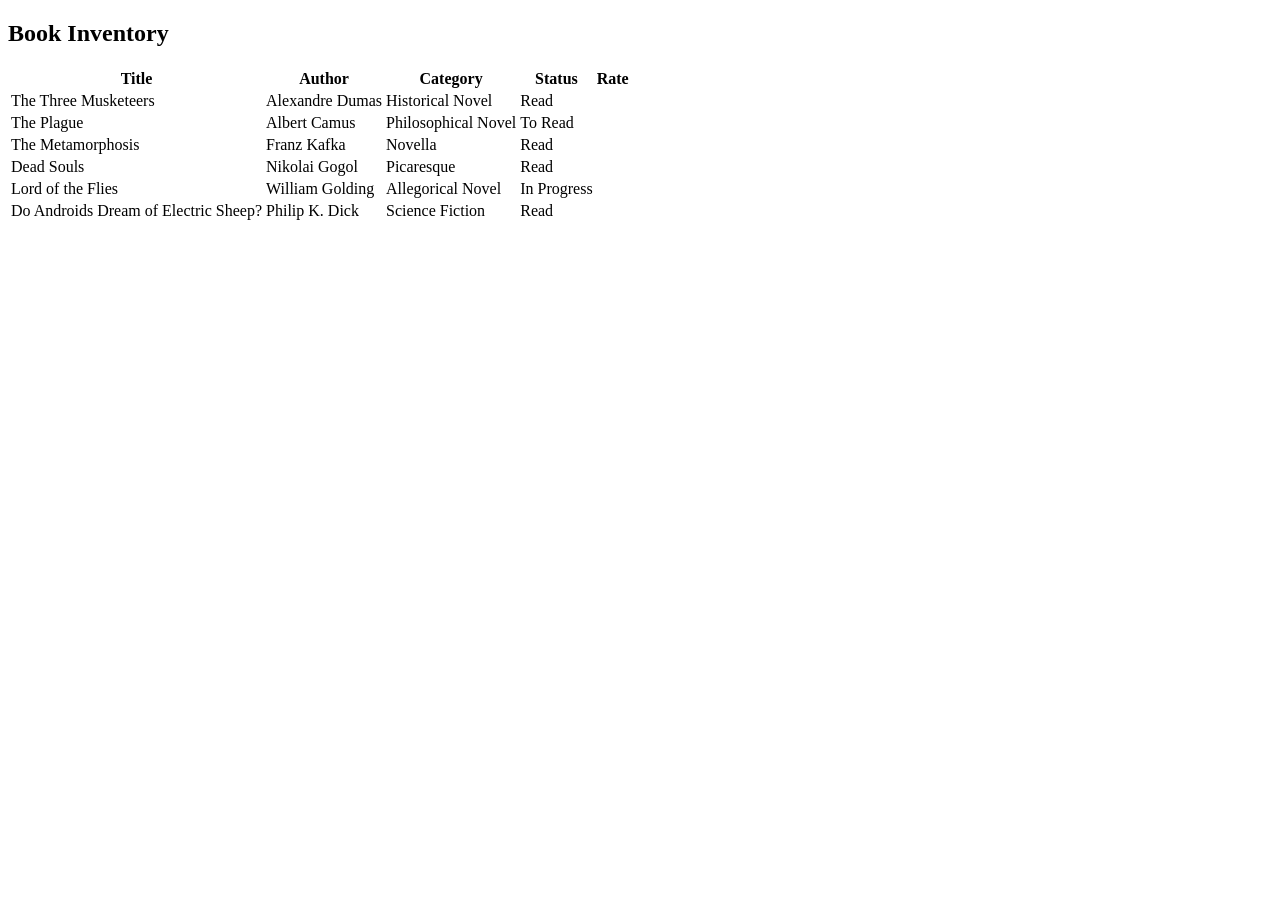
<file: fcc-book-inventory/index.html>
<!doctype html>
<html lang="en">
  <head>
    <meta charset="UTF-8" />
    <meta name="viewport" content="width=device-width, initial-scale=1.0" />
    <title>Book Inventory</title>
  </head>
  <body>
    <section class="book-inventory">
      <h1>Book Inventory</h1>
      <table>
        <thead>
          <tr>
            <th>Title</th>
            <th>Author</th>
            <th>Category</th>
            <th>Status</th>
            <th>Rate</th>
          </tr>
        </thead>
        <tbody>
          <tr class="read">
            <td>The Three Musketeers</td>
            <td>Alexandre Dumas</td>
            <td>Historical Novel</td>
            <td><span class="read">Read</span></td>
            <td></td>
          </tr>
          <tr class="to-read">
            <td>The Plague</td>
            <td>Albert Camus</td>
            <td>Philosophical Novel</td>
            <td><span class="to-read">To Read</span></td>
            <td></td>
          </tr>
          <tr class="read">
            <td>The Metamorphosis</td>
            <td>Franz Kafka</td>
            <td>Novella</td>
            <td><span class="read">Read</span></td>
            <td></td>
          </tr>
          <tr class="read">
            <td>Dead Souls</td>
            <td>Nikolai Gogol</td>
            <td>Picaresque</td>
            <td><span class="read">Read</span></td>
            <td></td>
          </tr>
          <tr class="in-progress">
            <td>Lord of the Flies</td>
            <td>William Golding</td>
            <td>Allegorical Novel</td>
            <td><span class="in-progress">In Progress</span></td>
            <td></td>
          </tr>
          <tr class="read">
            <td>Do Androids Dream of Electric Sheep?</td>
            <td>Philip K. Dick</td>
            <td>Science Fiction</td>
            <td><span class="read">Read</span></td>
            <td></td>
          </tr>
        </tbody>
      </table>
    </section>
  </body>
</html>
</file>
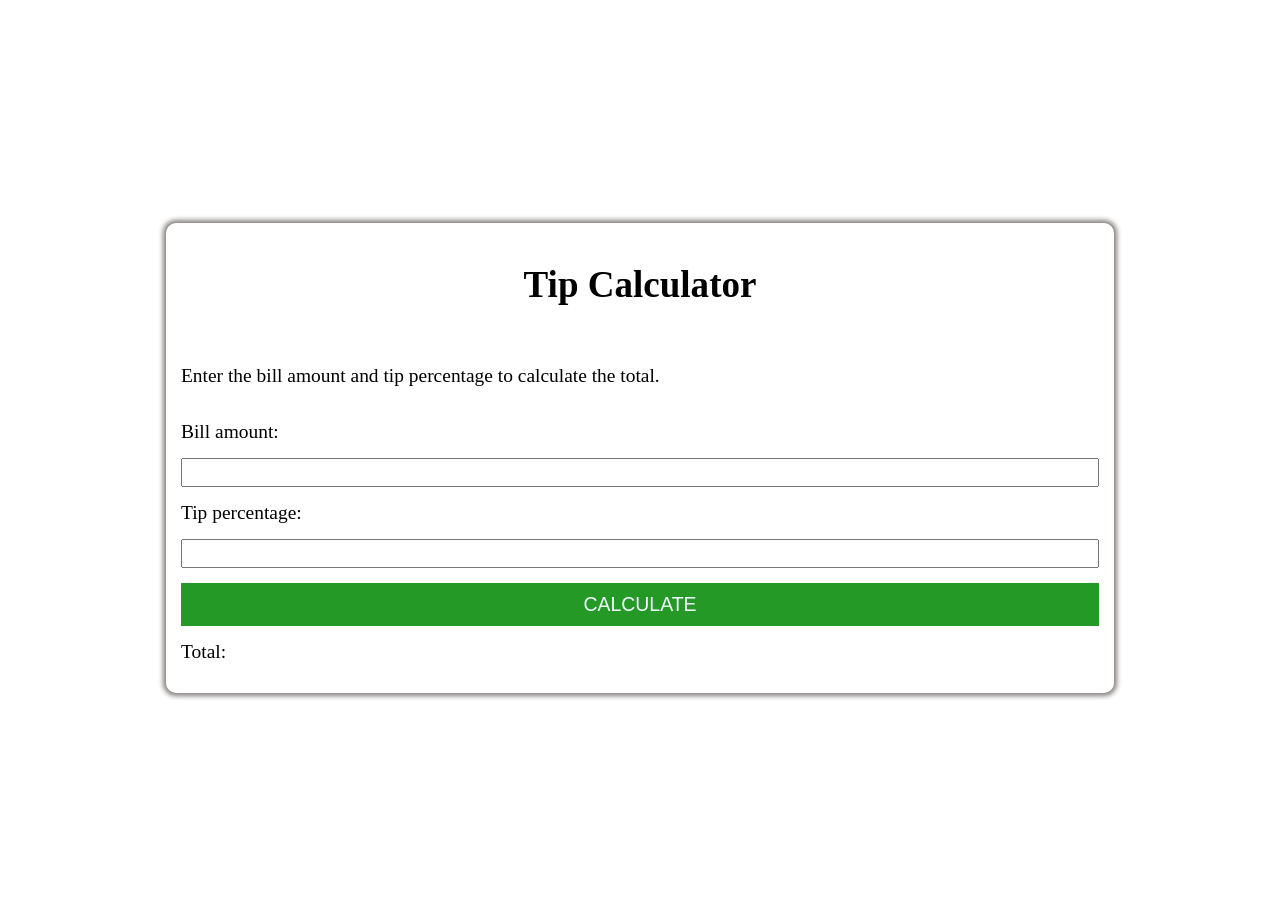
<file: tip-calculator/index.html>
<!doctype html>
<html lang="en">
  <head>
    <meta charset="UTF-8" />
    <meta name="viewport" content="width=device-width, initial-scale=1.0" />
    <title>Tip Calculator</title>
    <link rel="stylesheet" href="styles.css" />
  </head>
  <body>
    <div class="tip-container">
      <h1>Tip Calculator</h1>
      <p class="instructions">
        Enter the bill amount and tip percentage to calculate the total.
      </p>

      <label for="bill-amount">Bill amount:</label>
      <input type="number" name="bill-amount" id="bill-amount" />

      <label for="tip-percentage">Tip percentage:</label>
      <input type="number" name="tip-percentage" id="tip-percentage" />

      <button id="calculate">CALCULATE</button>

      <label for="total">Total:</label>
      <span id="total"></span>
    </div>

    <script src="tip.js"></script>
  </body>
</html>
</file>
<file: tip-calculator/styles.css>
* {
  box-sizing: border-box;
  font-size: 1.05em;
}

body {
  height: 100vh;
  overflow: hidden;
  display: flex;
}

.tip-container {
  box-shadow: 0px 0px 5px 3px rgb(136, 128, 128);
  padding: 15px;
  margin: auto;
  width: 75%;
  border-radius: 10px;
  display: flex;
  flex-direction: column;
  gap: 15px;
}

h1 {
  text-align: center;
  font-size: 2em;
}

button {
  padding: 10px;
  background-color: rgb(37, 153, 37);
  color: aliceblue;
  border: none;
}

button:hover {
  background-color: rgb(10, 99, 10);
  color: bisque;
}

button:active {
  outline: 2px rgb(255, 9, 9) solid;
}
</file>
